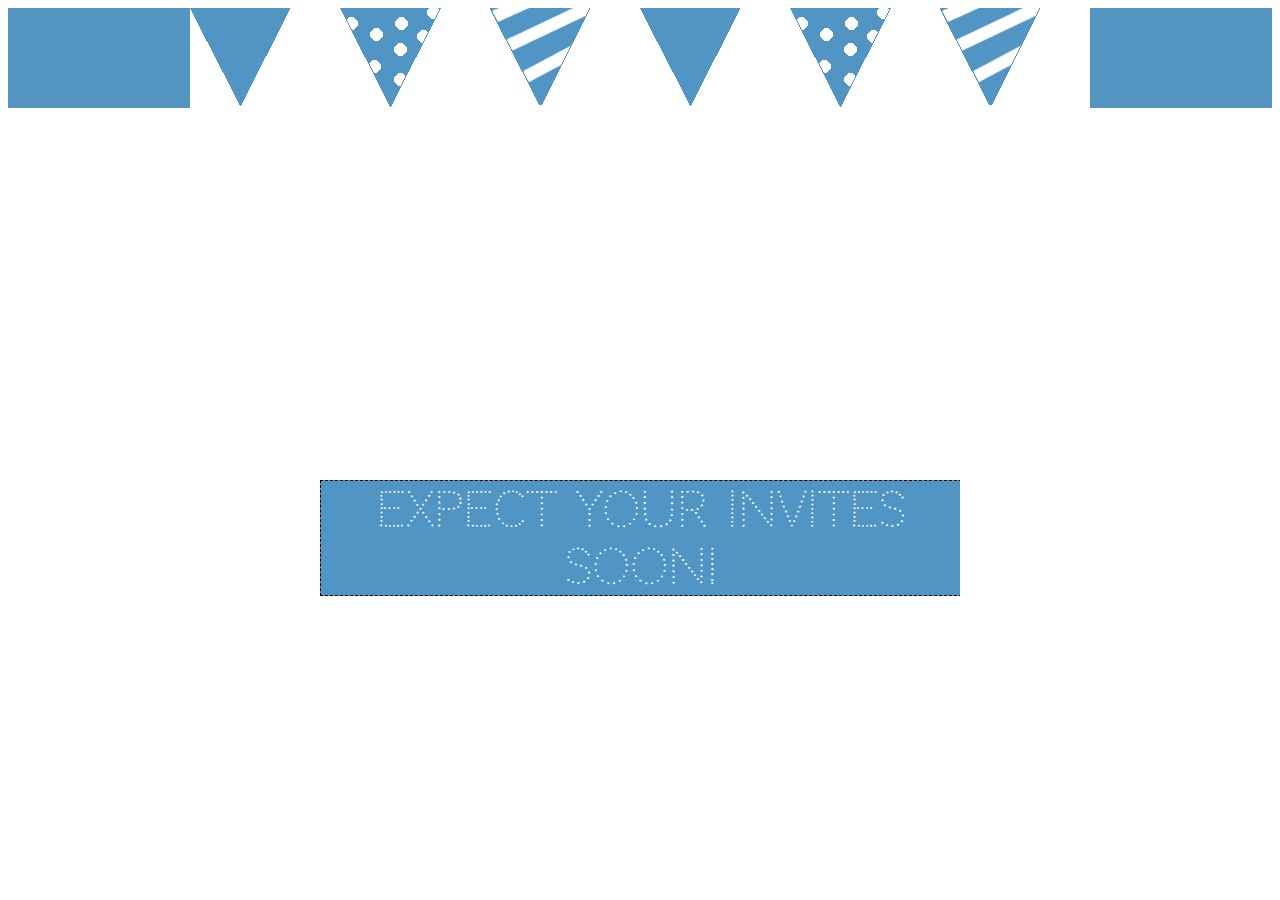
<file: complete.html>
<!DOCTYPE html>
<html>

<head>
    <title> For Your Calendar </title>
    <link rel="stylesheet" type="text/css" href="stdlayout.css">
    <!--<link href='https://fonts.googleapis.com/css?family=Merriweather:400,400italic,700,700italic,900,900italic' rel='stylesheet' type='text/css'>-->
    <!--<link href='https://fonts.googleapis.com/css?family=Source+Sans+Pro:400,600,700,900' rel='stylesheet' type='text/css'>-->
    <link href='https://fonts.googleapis.com/css?family=Codystar' rel='stylesheet' type='text/css'>
</head>


<body>
<header>
    <div class="banner"><img src="banner.png" alt="banner"></div>
</header>
<main>
    <div id="std">
        <div class="center">
            <div class="centertext">
                <div class = complete>
                    Expect your invites soon!
                </div>
            </div>
            <a href="address.phtml" title="address">
            </a>
        </div>

    </div>
</main>
</body>

</hmtl>
</file>
<file: stdlayout.css>
main {
    /*font-family: 'Merriweather', serif;*/
    /*font-family: 'Source Sans Pro', sans-serif;*/
    font-family: 'Codystar', cursive;
}

header {
    height: 100px;
    background: #5396C2;

}

.banner img {
    display: block;
    margin-left: auto;
    margin-right: auto;
    overflow: auto;
}

#std {
    padding: 0px;
    margin: auto;
    overflow: scroll;
    height: 98%;
    border: 1px solid transparent;
}

.center {
    position: absolute;
    top: 60%;
    left: 50%;
    overflow: auto;
    transform: translate(-50%, -50%);
}

.centertext {
    width: 100%;
    display: inline-block;
    text-align: center;
    font-style: normal;
    font-weight: normal;
    font-size: 3em;
    color: white;
    overflow: auto;
    border: 1px dashed black;
    background-color: #5095C3;
}

.centertext p::before {
    content: "18th June 2016"
}

.centertext p::after {
    content: "Are getting married!"
}

.addressbtn {
    display: inline-block;
    text-align: center;
    width: 100%;
    height: 100%;
    color: white;
    font-size: 2em;
    overflow: auto;
    border: 1px dashed black;
    background-color: #5095C3;
}

.addressbtn:hover {
    background-color: #3062a0;
}

a > .addressbtn {
    text-decoration: none;
    color: white;
    margin-top: 20px;
}

body form {
    display: inline-block;
    width: 100%;
    border: 1px dashed black;
    background-color: #5095C3;
    font-size: 1em;
    color: white;
    overflow: auto;
}

form label {
    margin-left: 10px;
    font-size: 1em;
    margin-top: 10px;
    margin-bottom: 10px;
    padding: 5px;
    overflow: auto;
    align: left;
    display: inline-block;

}

form input {
    margin-top: 15px;
    font-size: 1em;

    margin-right: 10px;
    display: inline-block;
    position: absolute;
    right: 0;

}

form textarea {
    font-size: 1em;
    margin-right: 10px;
    margin-top: 15px;
    margin-bottom: px;
    display: inline-block;
    position: absolute;
    right: 0;
}

#addForm {
    overflow: auto;
}

#addForm button {
    display: inline-block;
    text-align: center;
    width: 100%;
    height: 100%;
    color: white;
    font-size: 2em;
    overflow: auto;
    border: 1px dashed black;
    background-color: #5095C3;
}
#wrap  {
    color: #0f0f0f;
    font-size: 0.2em;
    position: absolute;
    bottom: 0;
    left: 0;
}

#apologies{
    visibility: hidden;
    opacity: 0;
}

#wrap:hover #apologies {
    color: #0f0f0f;
    font-size: 0.2em;
    visibility: visible;
    opacity: 1;
}

.calenderbtn {
    color: #0f0f0f;
    font-size: 0.2em;
    position: absolute;
    top: 10;
    right: 5;
}
@media all and (max-width: 750px) {
    .banner img {
        visibility: hidden;
    }

    header {
        visibility: hidden;
    }
    .centertext {
        width: 100%;
        display: inline-block;
        text-align: center;
        font-style: normal;
        font-weight: normal;
        font-size: 2.5em;
        color: white;
        overflow: auto;
        background-color: #5095C3;
    }
    .addressbtn {
        display: inline-block;
        text-align: center;
        width: 100%;
        height: 100%;
        color: white;
        font-size: 2.5em;
        overflow: auto;
        border: 1px dashed black;
        background-color: #5095C3;
    }
    body form {
        display: inline-block;
        width: 100%;
        border: 1px dashed black;
        background-color: #5095C3;
        font-size: 0.5em;
        color: white;
        overflow: auto;
    }

    form label {
        margin-left: 10px;
        font-size: 0.5em;
        margin-top: 10px;
        margin-bottom: 0.5px;
        padding: 5px;
        overflow: auto;
        align: left;
        display: inline-block;

    }

    form input {
        margin-top: 15px;
        font-size: 0.5em;
        margin-right: 10px;
        display: inline-block;
        position: absolute;
        right: 0;

    }

    form textarea {
        font-size: 0.5em;
        margin-right: 10px;
        margin-top: 15px;
        margin-bottom: px;
        display: inline-block;
        position: absolute;
        right: 0;
    }


}

@media all and (max-width: 560px) {
    .banner img {
        visibility: hidden;
    }

    header {
        visibility: hidden;
    }
    .centertext {
        width: 100%;
        display: inline-block;
        text-align: center;
        font-style: normal;
        font-weight: normal;
        font-size: 1em;
        color: white;
        overflow: auto;
        background-color: #5095C3;
    }
    .addressbtn {
        display: inline-block;
        text-align: center;
        width: 100%;
        height: 100%;
        color: white;
        font-size: 1em;
        overflow: auto;
        border: 1px dashed black;
        background-color: #5095C3;
    .calenderbtn {
        color: #0f0f0f;
        font-size: 0.2em;
        position: absolute;
        margin-left: 40%;
    }
}
</file>
